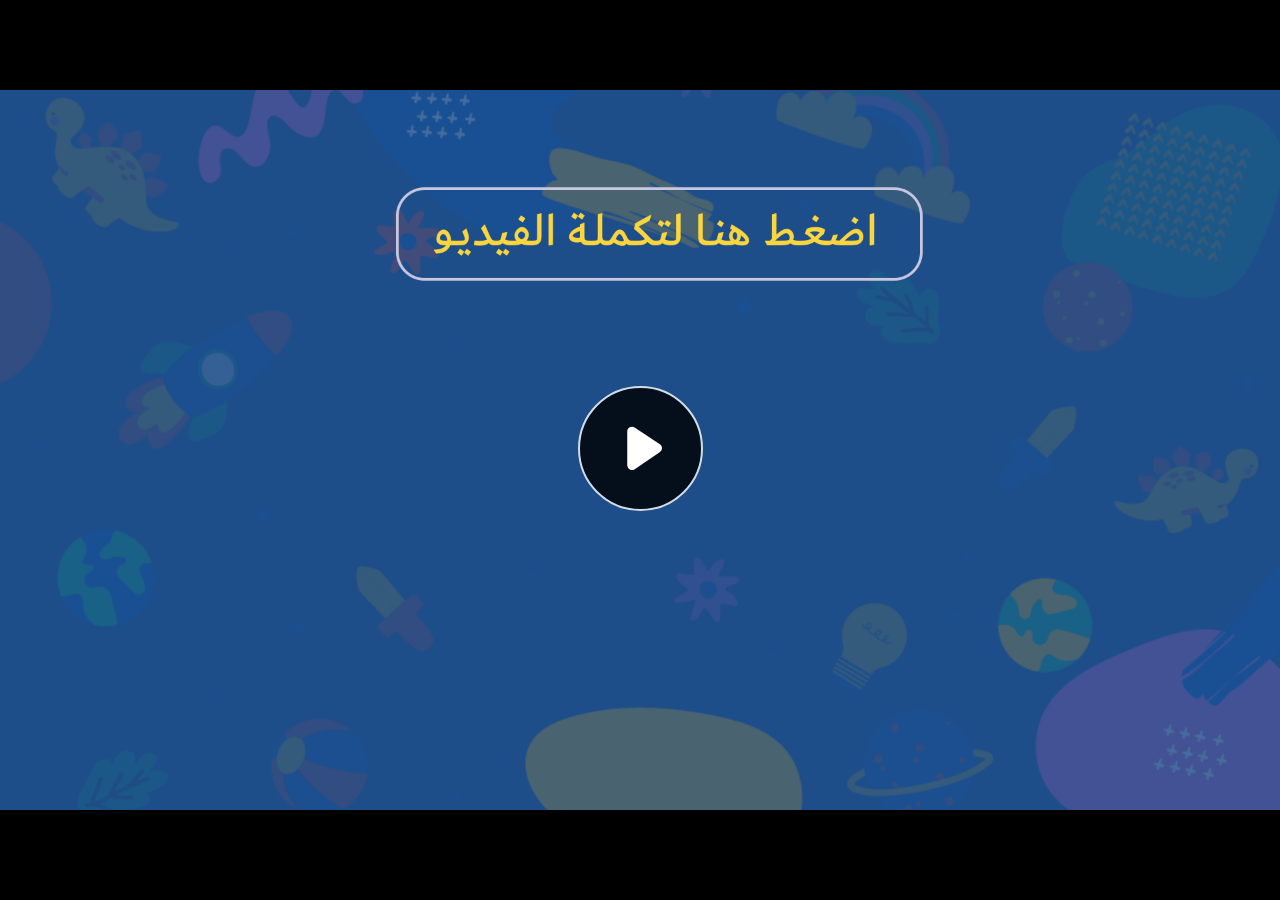
<file: index.html>
﻿<!doctype html>
<html lang="en-US">
<head>
  <meta charset="utf-8">
  <!-- Created using Storyline 360 - http://www.articulate.com  -->
  <!-- version: 3.71.29339.0 -->
  <title>EG.G5.AR.SEM2.UC.T1.S4.1</title>
  <meta http-equiv="x-ua-compatible" content="IE=edge"/>
  <meta name="viewport" content="width=device-width,initial-scale=1,user-scalable=no,shrink-to-fit=no,minimal-ui"/>
  <meta name="apple-mobile-web-app-capable" content="yes"/>
  <style>
    html, body { height: 100%; padding: 0; margin: 0 }
    #app { height: 100%; width: 100%; }
  </style>

  <script>
    window.DS = {};
    window.globals = {
      DATA_PATH_BASE: '',
      HAS_FRAME: true,
      HAS_SLIDE: true,

      lmsPresent: false,
      tinCanPresent: false,
      cmi5Present: false,
      aoSupport: false,
      scale: 'noscale',
      captureRc: false,
      browserSize: 'optimal',
      bgColor: '#282828',
      features: 'AccessibleVideo,ConnectionMessages,FullScreenToggle,InsertSvgPicture,LayerPresentAsDialog,MultipleQuizTracking,UpdatedScrollingPanels,UpdatedThemeEditor',
      themeName: 'unified',
      preloaderColor: '#FFFFFF',
      suppressAnalytics: false,
      productChannel: 'stable',
      publishSource: 'storyline',
      aid: 'aid|dd341018-a8d3-41b5-95f5-fb131f3e5e10',
      cid: '2c057c45-a853-444b-b86e-2a24dd9b38c2',
      playerVersion: '3.71.29339.0',
      publishTimestamp: '2023-02-14T12:01:24.9934711Z',
      maxIosVideoElements: 10,
      connectionSettings: { message: 'You%20are%20offline.%20Trying%20to%20reconnect...', useDarkTheme: false },

      
      parseParams: function(qs) {
        if (window.globals.parsedParams != null) {
          return window.globals.parsedParams;
        }
        qs = (qs || window.location.search.substr(1)).split('+').join(' ');
        var params = {},
            tokens,
            re = /[?&]?([^=]+)=([^&]*)/g;

        while (tokens = re.exec(qs)) {
          params[decodeURIComponent(tokens[1]).trim()] =
            decodeURIComponent(tokens[2]).trim();
        }
        window.globals.parsedParams = params;
        return params;
      }

    };
  </script>
  <script>
    var isIe11 = ('ActiveXObject' in window || window.MSBlobBuilder != null)
      && window.msCrypto != null && !window.ActiveXObject;
    if (isIe11) {
      window.globals.unsupportedBrowser = true;
      document.write(atob('[base64]'));
    }
  </script>
  
  <script>window.THREE = { };</script>
  
</head>
<body style="background: #282828" class="cs-HTML theme-unified">
  <!-- 360 -->
  <script>!function(e){var i=/iPhone/i,o=/iPod/i,n=/iPad/i,t=/(?=.*\bAndroid\b)(?=.*\bMobile\b)/i,d=/Android/i,s=/(?=.*\bAndroid\b)(?=.*\bSD4930UR\b)/i,b=/(?=.*\bAndroid\b)(?=.*\b(?:KFOT|KFTT|KFJWI|KFJWA|KFSOWI|KFTHWI|KFTHWA|KFAPWI|KFAPWA|KFARWI|KFASWI|KFSAWI|KFSAWA)\b)/i,r=/IEMobile/i,h=/(?=.*\bWindows\b)(?=.*\bARM\b)/i,a=/BlackBerry/i,l=/BB10/i,p=/Opera Mini/i,f=/(CriOS|Chrome)(?=.*\bMobile\b)/i,u=/(?=.*\bFirefox\b)(?=.*\bMobile\b)/i,c=new RegExp("(?:Nexus 7|BNTV250|Kindle Fire|Silk|GT-P1000)","i"),w=function(e,i){return e.test(i)},A=function(e){var A=e||navigator.userAgent,v=A.split("[FBAN");if(void 0!==v[1]&&(A=v[0]),this.apple={phone:w(i,A),ipod:w(o,A),tablet:!w(i,A)&&w(n,A),device:w(i,A)||w(o,A)||w(n,A)},this.amazon={phone:w(s,A),tablet:!w(s,A)&&w(b,A),device:w(s,A)||w(b,A)},this.android={phone:w(s,A)||w(t,A),tablet:!w(s,A)&&!w(t,A)&&(w(b,A)||w(d,A)),device:w(s,A)||w(b,A)||w(t,A)||w(d,A)},this.windows={phone:w(r,A),tablet:w(h,A),device:w(r,A)||w(h,A)},this.other={blackberry:w(a,A),blackberry10:w(l,A),opera:w(p,A),firefox:w(u,A),chrome:w(f,A),device:w(a,A)||w(l,A)||w(p,A)||w(u,A)||w(f,A)},this.seven_inch=w(c,A),this.any=this.apple.device||this.android.device||this.windows.device||this.other.device||this.seven_inch,this.phone=this.apple.phone||this.android.phone||this.windows.phone,this.tablet=this.apple.tablet||this.android.tablet||this.windows.tablet,"undefined"==typeof window)return this},v=function(){var e=new A;return e.Class=A,e};"undefined"!=typeof module&&module.exports&&"undefined"==typeof window?module.exports=A:"undefined"!=typeof module&&module.exports&&"undefined"!=typeof window?module.exports=v():"function"==typeof define&&define.amd?define("isMobile",[],e.isMobile=v()):e.isMobile=v()}(this);
    window.isMobile.apple.tablet = window.isMobile.apple.tablet ||
      (navigator.platform === 'MacIntel' && navigator.maxTouchPoints > 1);
    window.isMobile.apple.device = window.isMobile.apple.device || window.isMobile.apple.tablet;
    window.isMobile.tablet = window.isMobile.tablet || window.isMobile.apple.tablet;
    window.isMobile.any = window.isMobile.any || window.isMobile.apple.tablet;
  </script>

  <div id="focus-sink" tabindex="-1"></div>

  <div id="preso"></div>
  <script>
    (function() {

      var classTypes = [ 'desktop', 'mobile', 'phone', 'tablet' ];

      var addDeviceClasses = function(prefix, testObj) {
        var curr, i;
        for (i = 0; i < classTypes.length; i++) {
          curr = classTypes[i];
          if (testObj[curr]) {
            document.body.classList.add(prefix + curr);
          }
        }
      };

      var params = window.globals.parseParams(),
          isDevicePreview = params.devicepreview === '1',
          isPhoneOverride = params.deviceType === 'phone' || (isDevicePreview && params.phone == '1'),
          isTabletOverride = (params.deviceType === 'tablet' || isDevicePreview) && !isPhoneOverride,
          isMobileOverride = isPhoneOverride || isTabletOverride;

      var deviceView = {
        desktop: !window.isMobile.any && !isMobileOverride,
        mobile: window.isMobile.any || isMobileOverride,
        phone: isPhoneOverride || (window.isMobile.phone && !isTabletOverride),
        tablet: isTabletOverride || window.isMobile.tablet
      };

      window.globals.deviceView = deviceView;
      window.isMobile.desktop = !window.isMobile.any;
      window.isMobile.mobile = window.isMobile.any;

      addDeviceClasses('view-', deviceView);

    })();
  </script>
  
  <script src='story_content/user.js' type=text/javascript></script>
  <div class="slide-loader"></div>

  <script>
    var doc = document, loader = doc.body.querySelector('.slide-loader'); [ 1, 2, 3 ].forEach(function(n) { var d = doc.createElement('div'); d.style.backgroundColor = window.globals.preloaderColor; d.classList.add('mobile-loader-dot'); d.classList.add('dot' + n); loader.appendChild(d); });
  </script>

  <div class="mobile-load-title-overlay" style="display: none">
    <div class="mobile-load-title">EG.G5.AR.SEM2.UC.T1.S4.1</div>
  </div>

  <div class="mobile-chrome-warning"></div>

  
<style>
  .warn-connection-dialog {
    display: none;
    background: transparent;
    pointer-events: none;
    position: fixed;
    left: 0;
    top: 0;
    width: 100%;
    height: 100%;
    z-index: 999;
  }

  .warn-connection-content {
    border-radius: 4px;
    background: white;
    border: 1px solid #E7E7E7;
    color: #333333;
    box-shadow: 0 2px 4px rgba(0, 0, 0, 0.25);
    transition: all 150ms ease-out;
    position: absolute;
    white-space: nowrap;
  }

  .view-phone.is-landscape .warn-connection-content {
    left: 23px;
    bottom: 23px;
  }

  .view-tablet.is-landscape .warn-connection-content {
    left: 50%;
    top: 20px;
    transform: translateX(-50%);
  }

  .is-portrait .warn-connection-content {
    transform: translate(-50%, calc(-100% - 15px));
  }

  .warn-connection-content p {
    display: inline-block;
    margin: 0 8px 0 0;
    line-height: 33px;
    font-size: 11px;
  }

  .warn-connection-content svg {
    position: relative;
    vertical-align: middle;
    margin: 0 2px 2px 8px;
  }

  .view-desktop .warn-connection-content {
    left: 1.5em;
    bottom: 1.5em;
  }

  .view-desktop .warn-connection-content p {
    font-size: 1.1em;
  }

  .is-offline .warn-connection-dialog {
    display: block;
  }

  .is-offline .cs-panel * {
    pointer-events: none !important;
  }

  .is-offline .cs-panel {
    pointer-events: all !important;
  }

  .is-offline #nav-controls * {
    pointer-events: none !important;
  }

  .is-offline #nav-controls {
    pointer-events: all !important;
  }
</style>

<div class="warn-connection-dialog">
  <div class="warn-connection-content">
    <svg width="17" height="15" viewBox="0 0 17 15" xmlns="http://www.w3.org/2000/svg">
      <path fill="#8F0000" stroke="white" d="M16.07,12.98 L15.88,12.23 L9.51,1.21 C8.97,0.26,7.6,0.26,7.06,1.21 L0.69,12.23 C0.15,13.16,0.81,14.36,1.91,14.36 H14.65 C15.47,14.36,16.05,13.7,16.07,12.98 Z"/>
      <path fill="white" stroke="white" d="M8.58,5.5 C8.35,5.28,8.5,5.35,8.21,5.32 C8.09,5.35,7.97,5.49,7.96,5.67 C7.97,5.79,7.98,5.92,7.98,6.04 L7.98,6.04 C7.99,6.17,8,6.31,8.01,6.43 L8.01,6.44 C8.03,6.92,8.06,7.41,8.09,7.9 L8.09,7.9 C8.12,8.39,8.14,8.88,8.17,9.37 C8.17,9.39,8.18,9.42,8.2,9.44 C8.23,9.46,8.25,9.47,8.28,9.47 C8.31,9.47,8.34,9.46,8.35,9.44 C8.37,9.43,8.38,9.4,8.39,9.35 L8.39,9.34 C8.39,9.24,8.4,9.15,8.4,9.05 L8.4,9.05 C8.41,8.96,8.41,8.86,8.42,8.75 C8.43,8.44,8.45,8.12,8.47,7.81 L8.47,7.81 C8.49,7.49,8.51,7.18,8.53,6.87 C8.55,6.46,8.56,6.05,8.59,5.64 L8.6,5.62 C8.6,5.57,8.59,5.53,8.58,5.5 L8.21,5.32 Z"/>
      <circle fill="white" stroke="white" cx="8.3" cy="11.35" r="0.3"/>
    </svg>
    <p>You are offline. Trying to reconnect...</p>
  </div>
</div>

<script>
  (function() {
    window.DS.connection = {
      warningShown: false,
      assets: {},
      loadingAssetGroup: false,
      retryDelay: 500
    };

    // @TODO this is POC code and can be cleaned up a bit more if we move forward
    // with the feature



    // The `window.globals.features` variable must be set in `webpack.dev.config` when testing locally - it is not enough
    // to have it in the data - but it must be set there as well.
    var useConnectionMessages = window.AbortController != null &&
      window.location.protocol != 'file:' &&
      window.globals.features.indexOf('ConnectionMessages') != -1;

    window.DS.connection.useConnectionMessages = useConnectionMessages

    var assetCount = 0;
    var checkLoadedId;
    var connectionSettings = window.globals.connectionSettings;

    if (useConnectionMessages && connectionSettings != null) {
      var contentEl = document.querySelector('.warn-connection-content');
      var messageEl = contentEl.querySelector('p')

      if (connectionSettings.useDarkTheme) {
        contentEl.style.borderColor = '#BABBBA';
        contentEl.style.backgroundColor = '#282828';
        contentEl.style.color = '#FFFFFF';
      }

      if (connectionSettings.message != null) {
        messageEl.textContent = window.decodeURIComponent(connectionSettings.message);
      }
    }

    function checkAssetsReady() {
      for (var i in DS.connection.assets) {
        if (!DS.connection.assets[i].success) {
          return false;
        }
      }
      return true;
    }

    function stopAssetGroup() {
      if (!useConnectionMessages) { return; }

      assetCount = 0;

      DS.connection.oldAssetGroup = DS.connection.assets;
      DS.connection.assets = {};
      DS.connection.loadingAssetGroup = false;
      clearInterval(checkLoadedId);
    }

    function startAssetGroup() {
      if (!useConnectionMessages) { return; }
      var ticks = 0;
      clearInterval(checkLoadedId);
      checkLoadedId = setInterval(function() {
        var loaded = 0;
        if (assetCount === 0 && loaded === 0) {
          clearInterval(checkLoadedId);
          return;
        }

        for (var i in DS.connection.assets) {
          if (DS.connection.assets[i].success) {
            loaded++;
          }
        }

        if (assetCount === loaded && checkAssetsReady()) {
          for (var i in DS.connection.assets) {
            if (DS.connection.assets[i].action) {
              DS.connection.assets[i].action();
            }
          }
          hideWarning();
          stopAssetGroup();
        }
      }, 100)
    }

    function requiredAsset(url, action, retry, type) {
      if (!useConnectionMessages) { return; }
      if (DS.connection.assets[url]) { return; }

      DS.connection.assets[url] = {
        success: false, action: action, retry: retry, type: type
      };
      assetCount = Object.keys(DS.connection.assets).length;
      if (!DS.connection.loadingAssetGroup) {
        startAssetGroup();
      }
      DS.connection.loadingAssetGroup = true;
    }

    function assetLoaded(url) {
      if (!useConnectionMessages) { return; }
      if (DS.connection.assets[url]) {
        DS.connection.assets[url].success = true;
      }
    }

    function assetFailed(url) {
      if (!useConnectionMessages) { return; }
      if (!DS.connection.assets[url]) {
        if (/\.js$/.test(url)) {
          setTimeout(function() {
            if (DS.connection.lastSlideLoaded != null) {
              DS.connection.lastSlideLoaded();
            }
          }, DS.connection.retryDelay);
        }
        return;
      }
      if (!DS.connection.warningShown) { showWarning(); }
      if (DS.connection.assets[url].retry) {
        setTimeout(function() {
          if (!DS.connection.assets[url].success) {
            DS.connection.assets[url].retry()
          }
        }, DS.connection.retryDelay);
      }
    }

    function hideWarning() {
      document.body.classList.remove('is-offline');
      DS.connection.warningShown = false;
    }
    DS.connection.hideWarning = hideWarning

    function showWarning(btn) {
      document.body.classList.add('is-offline')
      DS.connection.warningShown = true;
      updateWarningPosition();
    }

    function updateWarningPosition() {
      if (!DS.connection.warningShown) {
        return;
      }

      var isPortrait = document.body.classList.contains('is-portrait');
      var warningEl = document.querySelector('.warn-connection-content');

      if (isPortrait) {
        var slide = document.querySelector('.primary-slide');
        var slideRect = slide.getBoundingClientRect();

        warningEl.style.top = `${slideRect.top}px`
        warningEl.style.left = `${slideRect.left + slideRect.width / 2}px`
      } else {
        warningEl.style.top = null;
        warningEl.style.left = null;
      }

      window.requestAnimationFrame(updateWarningPosition);
    }

    // these will all be noops if the feature flag isn't set in
    // the data and `window.globals.features`
    DS.connection.requiredAsset = requiredAsset;
    DS.connection.assetLoaded = assetLoaded;
    DS.connection.assetFailed = assetFailed;
    DS.connection.stopAssetGroup = stopAssetGroup;
    DS.connection.startAssetGroup = startAssetGroup;
  })();
</script>


  <script>
    
    if (window.autoSpider && window.vInterfaceObject) {
      document.querySelector('.mobile-load-title-overlay').style.display = 'none';
    }
  </script>

  

  <link rel="stylesheet" href="html5/data/css/output.min.css" data-noprefix/>
</body>
<script src="html5/lib/scripts/bootstrapper.min.js"></script>
</html>
</file>
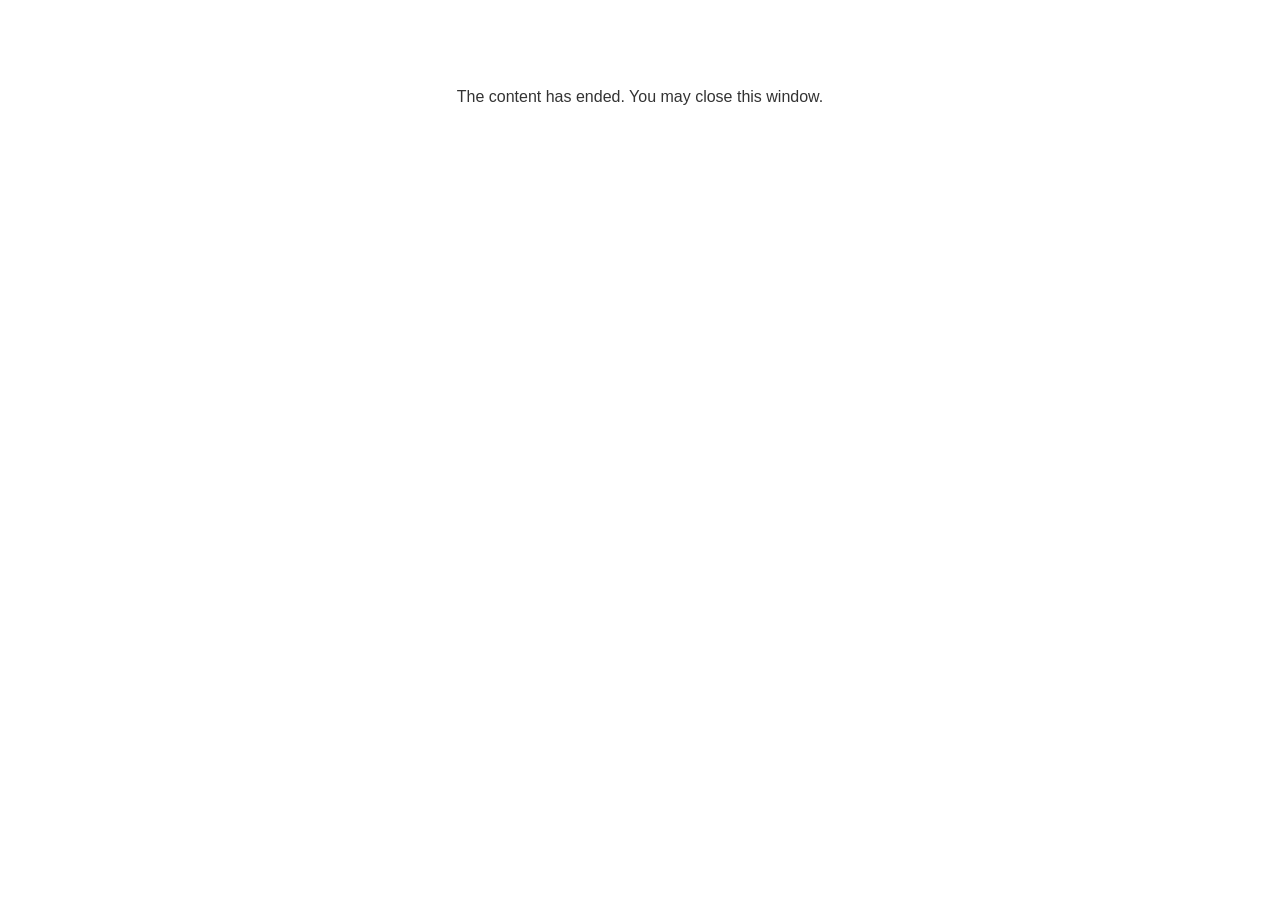
<file: lms/goodbye.html>
<!doctype html>
<html>
<body style="background-color: #ffffff;">

<p role="alert" style="color: #333333;font-family: Lato, articulate, tahoma, arial;font-size: medium;text-align: center;">
<br><br><br><br>
The content has ended. You may close this window.
</p>

</body>
</html>
</file>
<file: html5/data/css/output.min.css>
@font-face {
  font-family: 'LatoBold Charset1_ Bold282A9339';
  src: url('[data-uri]');
  font-style: normal;
  font-weight: normal;
}
@font-face {
  font-family: 'Lato Charset1_ 5ymwJyQE0CED4F6C';
  src: url('[data-uri]');
  font-style: normal;
  font-weight: normal;
}
@font-face {
  font-family: 'Dubai Charset1_ 6OOtsoNF8C98980';
  src: url('[data-uri]');
  font-style: normal;
  font-weight: normal;
}
@font-face {
  font-family: 'Open Sans Charset1_ 5wu2B417364';
  src: url('[data-uri]');
  font-style: normal;
  font-weight: normal;
}
@font-face {
  font-family: 'Dubai Medium Charset1_ B9835C94';
  src: url('[data-uri]');
  font-style: normal;
  font-weight: normal;
}
@font-face {
  font-family: 'DubaiBold Charset1_BoldBA0EDD8C';
  src: url('[data-uri]');
  font-style: normal;
  font-weight: normal;
}
@font-face {
  font-family: 'Dubai Charset0_v8wz5Y8k741D6E07';
  src: url('[data-uri]');
  font-style: normal;
  font-weight: normal;
}
@font-face {
  font-family: 'Open Sans Charset0_v9TY33EDE6F2';
  src: url('[data-uri]');
  font-style: normal;
  font-weight: normal;
}
@font-face {
  font-family: 'Dubai Medium Charset0_v389EBE1D';
  src: url('[data-uri]');
  font-style: normal;
  font-weight: normal;
}
@font-face {
  font-family: 'DubaiBold Charset0_BoldD2773439';
  src: url('[data-uri]');
  font-style: normal;
  font-weight: normal;
}
.cs-HTML {
  background: rgba(40, 40, 40, 1);
}
.cs-pxabnsnfns00000000001 .cs-infopanel  {
  box-shadow: 0 1px 0 rgba(0, 0, 0, 0);
  background: rgba(255, 255, 255, 1);
}
.cs-pxabnsnfns00000000001 .cs-infopanel .cs-link {
  color: rgba(186, 187, 186, 1);
}
.cs-pxabnsnfns00000000001 .cs-infopanel .cs-link:hover {
  color: rgba(255, 255, 255, 1);
}
.cs-pxabnsnfns00000000001 .cs-infopanel .cs-name {
  color: rgba(68, 68, 68, 1);
}
.cs-pxabnsnfns00000000001 .cs-infopanel .cs-title {
  color: rgba(153, 153, 153, 1);
}
.cs-pxabnsnfns00000000001 .cs-infopanelpopup  {
  box-shadow: 0 1px 0 rgba(0, 0, 0, 0);
  background: rgba(0, 0, 0, 0);
}
.cs-pxabnsnfns00000000001 .cs-infopanelpopup .cs-link {
  color: rgba(255, 0, 0, 1);
}
.cs-pxabnsnfns00000000001 .cs-infopanelpopup .cs-link:hover {
  color: rgba(255, 255, 255, 1);
}
.cs-pxabnsnfns00000000001 .cs-infopanelpopup .cs-name {
  color: rgba(255, 255, 255, 1);
}
.cs-pxabnsnfns00000000001 .cs-infopanelpopup .cs-bio {
  color: rgba(186, 187, 186, 1);
}
.cs-pxabnsnfns00000000001 .cs-timer  {
  color: rgba(186, 187, 186, 1);
}
.cs-pxabnsnfns00000000001 .cs-duration stop:first-child {
  stop-color: rgba(60, 60, 60, 1);
}
.cs-pxabnsnfns00000000001 .cs-duration stop:last-child {
  stop-color: rgba(60, 60, 60, 1);
}
.cs-pxabnsnfns00000000001 .cs-elapsed stop:first-child {
  stop-color: rgba(254, 227, 71, 1);
}
.cs-pxabnsnfns00000000001 .cs-elapsed stop:last-child {
  stop-color: rgba(254, 227, 71, 1);
}
.cs-pxabnsnfns00000000001 .cs-timer .cs-pie .cs-innerstroke {
  stroke: rgba(199, 199, 199, 1);
}
.cs-pxabnsnfns00000000001 .cs-timer .cs-pie .cs-innerborder {
  stroke: rgba(255, 255, 255, 1);
}
.cs-pxabnsnfns00000000001 .cs-window  {
  box-shadow: 0 8px 5px rgba(0, 0, 0, 0.2);
  border-color: rgba(49, 99, 0, 0);
  background: rgba(33, 33, 33, 1);
  color: rgba(248, 248, 248, 1);
}
.cs-pxabnsnfns00000000001 .cs-window .cs-diva {
  border-color: rgba(78, 78, 78, 1);
}
.cs-pxabnsnfns00000000001 .cs-window .cs-divb {
  border-color: rgba(78, 78, 78, 0);
}
.cs-pxabnsnfns00000000001 .cs-editor .cs-editor-slide {
  color: rgba(226, 226, 226, 1);
}
.cs-pxabnsnfns00000000001 .cs-editor .cs-editor-html {
  color: rgba(186, 187, 186, 1);
}
.cs-pxabnsnfns00000000001 .cs-editor .cs-editor-button {
  text-shadow: 0 1px 0 rgba(0, 0, 0, 0);
  color: rgba(255, 255, 255, 1);
  border-color: rgba(211, 211, 211, 1);
  background: rgba(34, 34, 34, 1);
}
.cs-pxabnsnfns00000000001 .cs-editor .cs-editor-button:hover {
  background: rgba(68, 68, 68, 1);
}
.cs-pxabnsnfns00000000001 .cs-editor .cs-editor-button:active {
  background: rgba(68, 68, 68, 1);
}
.cs-pxabnsnfns00000000001 .cs-listitem  {
  color: rgba(186, 187, 186, 1);
  border-color: none;
  border: 1px solid transparent;
}
.cs-pxabnsnfns00000000001 .cs-listitem:hover {
  background: rgba(255, 255, 255, 0.06);
  border-color: rgba(108, 108, 108, 1) !important;
  border-width: 1px;
  border-radius: 2px;
  border-style: solid;
  box-sizing: border-box;
}
.cs-pxabnsnfns00000000001 .cs-listitem.hover {
  background: rgba(255, 255, 255, 0.06);
  border-color: rgba(108, 108, 108, 1) !important;
  border-width: 1px;
  border-radius: 2px;
  border-style: solid;
  box-sizing: border-box;
}
.cs-pxabnsnfns00000000001 .cs-glossary  {
  color: rgba(186, 187, 186, 1);
}
.cs-pxabnsnfns00000000001 .cs-glossary .cs-scrolling-panel {
  background: rgba(0, 0, 0, 0);
}
.cs-pxabnsnfns00000000001 .cs-glossary .cs-term.cs-selected .cs-choice-list-trigger {
  color: rgba(255, 255, 255, 1);
  background: rgba(255, 255, 255, 1);
}
.cs-pxabnsnfns00000000001 .cs-glossary .cs-term.cs-selected .cs-choice-list-trigger:focus {
  color: rgba(255, 255, 255, 1);
  background: rgba(255, 255, 255, 1);
}
.cs-pxabnsnfns00000000001 .cs-glossary .cs-term:hover .cs-choice-list-trigger {
  background: rgba(186, 187, 186, 1);
}
.cs-pxabnsnfns00000000001 .cs-glossary .cs-term.hover .cs-choice-list-trigger {
  background: rgba(186, 187, 186, 1);
}
.cs-pxabnsnfns00000000001 .cs-glossary .cs-term .cs-choice-list-trigger:focus {
  background: rgba(186, 187, 186, 1);
}
.cs-pxabnsnfns00000000001 .cs-glossary .cs-diva {
  border-color: rgba(0, 0, 0, 0);
}
.cs-pxabnsnfns00000000001 .cs-glossary .cs-divb {
  border-color: rgba(0, 0, 0, 0);
}
.cs-pxabnsnfns00000000001 .cs-glossary .cs-divc {
  border-color: rgba(0, 0, 0, 0);
}
.cs-pxabnsnfns00000000001 .cs-glossary .cs-heading {
  color: rgba(248, 248, 248, 1);
  font-weight: 700;
}
.note-content p span {
  color: rgba(186, 187, 186, 1);
  line-height: 1.4em;
  font-size: 103.769%;
}
.cs-pxabnsnfns00000000001 .cs-resource .cs-separator {
  border-color: rgba(0, 0, 0, 0);
}
.cs-pxabnsnfns00000000001 .cs-outline  {
  color: rgba(45, 45, 45, 1);
}
.cs-pxabnsnfns00000000001 .cs-outline .cs-diva {
  border-color: rgba(0, 0, 0, 0);
}
.cs-pxabnsnfns00000000001 .cs-outline .cs-divb {
  border-color: rgba(0, 0, 0, 0);
}
.cs-pxabnsnfns00000000001 .cs-outline .cs-divc {
  border-color: rgba(0, 0, 0, 0);
}
.cs-pxabnsnfns00000000001 .cs-outline .cs-search-filter:hover {
  color: rgba(0, 0, 0, 0);
}
.cs-pxabnsnfns00000000001 .cs-outline .cs-search-filter.hover {
  color: rgba(0, 0, 0, 0);
}
.cs-pxabnsnfns00000000001 .cs-transcript  {
  color: rgba(255, 255, 255, 1);
}
.cs-pxabnsnfns00000000001 .cs-transcript .cs-div {
  border-color: rgba(0, 0, 0, 0);
}
.cs-pxabnsnfns00000000001 .cs-tabs:not(.topmenu-item) {
  color: rgba(248, 248, 248, 1);
}
.cs-pxabnsnfns00000000001 .cs-tabs .cs-inner-button:not(.topmenu-item) {
  text-shadow: 0 1px 0 rgba(0, 0, 0, 0);
}
.cs-pxabnsnfns00000000001 .cs-tabs:hover:not(.topmenu-item) {
  color: rgba(248, 248, 248, 1);
}
.cs-pxabnsnfns00000000001 .cs-tabs.cs-selected {
  background: rgba(0, 0, 0, 0);
  color: rgba(248, 248, 248, 1);
}
.cs-pxabnsnfns00000000001 .cs-seekcontrol  {
  background: rgba(0, 0, 0, 0);
  border-color: rgba(0, 0, 0, 0);
}
.cs-pxabnsnfns00000000001 .cs-seekcontrol .cs-button:hover .cs-icon {
  fill: rgba(255, 255, 255, 1);
}
.cs-pxabnsnfns00000000001 .cs-seekcontrol .cs-button.hover .cs-icon {
  fill: rgba(255, 255, 255, 1);
}
.cs-pxabnsnfns00000000001 .cs-seekcontrol .cs-button .cs-icon-shadow {
  fill: rgba(0, 0, 0, 0);
}
.cs-pxabnsnfns00000000001 .cs-seekcontrol .cs-button .cs-icon {
  fill: rgba(180, 180, 180, 1);
}
.cs-pxabnsnfns00000000001 .cs-seekcontrol .cs-seek .cs-fill {
  background: rgba(255, 255, 255, 0.6);
}
.cs-pxabnsnfns00000000001 .cs-seekcontrol .cs-seek {
  background: rgba(108, 108, 108, 1);
  border-color: rgba(0, 0, 0, 0);
}
.cs-pxabnsnfns00000000001 .cs-searchinput .cs-input {
  color: rgba(186, 187, 186, 1);
  border-color: rgba(0, 0, 0, 0);
  background: rgba(255, 255, 255, 0.06);
}
.cs-pxabnsnfns00000000001 .cs-searchinput .cs-input:focus {
  color: rgba(248, 248, 248, 1);
  background: rgba(41, 41, 41, 1);
}
.cs-pxabnsnfns00000000001 .cs-searchinput .cs-input:hover {
  box-shadow: inset 0 0 1px 0 rgba(69, 126, 19, 0);
}
.cs-pxabnsnfns00000000001 .cs-searchinput .cs-input.hover {
  box-shadow: inset 0 0 1px 0 rgba(69, 126, 19, 0);
}
.cs-pxabnsnfns00000000001 .cs-searchinput .cs-button .cs-icon {
  fill: rgba(186, 187, 186, 1);
}
.cs-pxabnsnfns00000000001 .cs-searchinput .cs-button:hover {
  fill: rgba(63, 133, 0, 1);
}
.cs-pxabnsnfns00000000001 .cs-searchinput .cs-button.hover {
  fill: rgba(63, 133, 0, 1);
}
.cs-pxabnsnfns00000000001 .cs-menu  {
  box-shadow: 0 1px 0 rgba(0, 0, 0, 0);
  background: rgba(33, 33, 33, 1);
}
.cs-pxabnsnfns00000000001 .cs-topmenu-item.active .cs-tab {
  background: rgba(33, 33, 33, 1);
}
.cs-pxabnsnfns00000000001 .cs-logo  {
  box-shadow: 0 1px 0 rgba(37, 75, 0, 1);
  background: rgba(255, 255, 255, 0);
}
.cs-pxabnsnfns00000000001 .cs-checkbox  {
  color: rgba(255, 255, 255, 1);
}
.cs-pxabnsnfns00000000001 .cs-checkbox:hover {
  border-color: rgba(175, 221, 130, 1);
}
.cs-pxabnsnfns00000000001 .cs-checkbox.hover {
  border-color: rgba(175, 221, 130, 1);
}
.cs-pxabnsnfns00000000001 .cs-checkbox .cs-box {
  color: rgba(255, 255, 255, 1);
  border-color: rgba(42, 83, 0, 1);
}
.cs-pxabnsnfns00000000001 .cs-checkbox .cs-box:checked::after {
  color: rgba(43, 196, 0, 1);
}
.cs-pxabnsnfns00000000001 .cs-button  {
  text-shadow: 0 1px 0 rgba(0, 0, 0, 0);
  color: rgba(186, 187, 186, 1);
  border-color: rgba(0, 0, 0, 0);
  background: rgba(0, 0, 0, 0);
  box-shadow: 0 1px 0 rgba(0, 0, 0, 0);
}
.cs-pxabnsnfns00000000001 .cs-button .cs-icon {
  fill: rgba(186, 187, 186, 1);
}
.cs-pxabnsnfns00000000001 .cs-button .cs-icon-shadow {
  fill: rgba(0, 0, 0, 0);
}
.cs-pxabnsnfns00000000001 .cs-button:hover {
  background: rgba(248, 248, 248, 1);
}
.cs-pxabnsnfns00000000001 .cs-button.hover {
  background: rgba(248, 248, 248, 1);
}
.cs-pxabnsnfns00000000001 .cs-button:active {
  background: rgba(0, 0, 0, 0);
}
.cs-pxabnsnfns00000000001 .cs-button.cs-disabled:hover {
  background: rgba(0, 0, 0, 0);
}
.cs-pxabnsnfns00000000001 .cs-button.cs-disabled.hover {
  background: rgba(0, 0, 0, 0);
}
.cs-pxabnsnfns00000000001 .cs-button.cs-disabled:active {
  background: rgba(0, 0, 0, 0);
}
.cs-pxabnsnfns00000000001 .cs-button.cs-volume:hover {
  background: rgba(0, 0, 0, 0);
}
.cs-pxabnsnfns00000000001 .cs-button.cs-volume.hover {
  background: rgba(0, 0, 0, 0);
}
.cs-pxabnsnfns00000000001 .cs-button.cs-volume:active {
  background: rgba(0, 0, 0, 0);
}
.cs-pxabnsnfns00000000001.cs-base  {
  color: rgba(186, 187, 186, 1);
  border-color: rgba(40, 40, 40, 1);
  background: rgba(40, 40, 40, 1);
}
.cs-pxabnsnfns00000000001.cs-base .cs-separator .cs-diva {
  background: rgba(69, 69, 69, 1);
}
.cs-pxabnsnfns00000000001.cs-base .cs-separator .cs-divb {
  background: rgba(0, 0, 0, 0);
}
.cs-pxabnsnfns00000000001.cs-base .cs-topmenu-item.active .cs-tab {
  border-color: rgba(69, 69, 69, 1);
}
.cs-pxabnsnfns00000000001.cs-base .cs-topmenu-item.active .cs-panel {
  border-color: rgba(69, 69, 69, 1);
}
.cs-pxabnsnfns00000000001.cs-base .cs-left {
  background: rgba(33, 33, 33, 1);
}
.cs-pxabnsnfns00000000001.cs-base .cs-area-primary .cs-slide-container {
  background: rgba(40, 40, 40, 1);
}
.cs-pxabnsnfns00000000001.cs-base.cs-custom-theme .cs-brandhighlight-bg {
  background: rgba(79, 189, 244, 1) !important;
}
.cs-pxabnsnfns00000000001.cs-base.cs-custom-theme .cs-brandhighlight-secondary-bg {
  background: rgba(255, 255, 255, 1) !important;
}
.cs-pxabnsnfns00000000001.cs-base.cs-custom-theme .cs-brandhighlight-border {
  border-color: rgba(79, 189, 244, 1) !important;
}
.cs-pxabnsnfns00000000001.cs-base.cs-custom-theme .cs-brandhighlight-text {
  color: rgba(79, 189, 244, 1) !important;
}
.cs-pxabnsnfns00000000001.cs-base.cs-custom-theme .cs-brandhighlight-fill {
  fill: rgba(79, 189, 244, 1) !important;
}
.cs-pxabnsnfns00000000001.cs-base.cs-custom-theme .cs-listitem.cs-selected {
  background-color: rgba(255, 255, 255, 0.06) !important;
}
.cs-pxabnsnfns00000000001 .cs-volume::-moz-range-thumb {
  border-color: rgba(43, 85, 0, 1);
  box-shadow: inset 0 0 1px 0 rgba(43, 85, 0, 1);
  background: rgba(255, 255, 255, 1);
}
.cs-pxabnsnfns00000000001 .cs-volume::-ms-thumb {
  border-color: rgba(43, 85, 0, 1);
  box-shadow: inset 0 0 1px 0 rgba(43, 85, 0, 1);
  background: rgba(255, 255, 255, 1);
}
.cs-pxabnsnfns00000000001 .cs-volume::-webkit-slider-thumb {
  border-color: rgba(43, 85, 0, 1);
  box-shadow: inset 0 0 1px 0 rgba(43, 85, 0, 1);
  background: rgba(255, 255, 255, 1);
}
.cs-pxabnsnfns00000000001 .cs-volume::-moz-range-track {
  border-color: rgba(66, 140, 1, 1);
  background: rgba(108, 108, 108, 1);
}
.cs-pxabnsnfns00000000001 .cs-volume::-ms-track {
  border-color: rgba(66, 140, 1, 1);
  background: rgba(108, 108, 108, 1);
}
.cs-pxabnsnfns00000000001 .cs-volume::-webkit-slider-runnable-track {
  border-color: rgba(66, 140, 1, 1);
  background: rgba(108, 108, 108, 1);
}
body.show-focus .tab-focus-box {
  box-shadow: 0 0 0 1px rgba(255, 255, 0, 1), 0 0 0 3px rgba(0, 32, 96, 1), 0 0 5px 5px rgba(255, 255, 0, 1);
  border-color: transparent;
  outline: 2px transparent solid;
}
.skipnav {
  box-shadow: 0 0 0 1px rgba(255, 255, 0, 1), 0 0 0 3px rgba(0, 32, 96, 1), 0 0 5px 5px rgba(255, 255, 0, 1);
  border-color: transparent;
  outline: 2px transparent solid;
}
.cs-pxabnsnfns00000000001 .cs-listitem:hover {
  color: none;
}
.cs-pxabnsnfns00000000001 .cs-listitem.hover {
  color: none;
}
.cs-pxabnsnfns00000000001 .cs-listitem.cs-viewed {
  color: #BABBBA;
}
.cs-pxabnsnfns00000000001 .cs-listitem {
  color: #BABBBA;
}
.cs-pxabnsnfns00000000001 .cs-listitem:hover .cs-icon-carrot * {
  fill: none;
}
.cs-pxabnsnfns00000000001 .cs-listitem.hover .cs-icon-carrot * {
  fill: none;
}
.cs-pxabnsnfns00000000001 .cs-listitem .cs-icon-carrot {
  color: none;
  top: calc(3px);
}
.cs-pxabnsnfns00000000001 .cs-listitem .cs-icon-carrot .cs-shadow {
  color: #F8F8F8;
}
.cs-pxabnsnfns00000000001 .item-collapsible .is-scene {
  color: #F8F8F8 !important;
  font-weight: 700;
}
.cs-pxabnsnfns00000000001 .is-scene .cs-icon-carrot * {
  color: #F8F8F8 !important;
  font-weight: 700;
}
.cs-pxabnsnfns00000000001 .is-scene:not(.outline-links-collapse) > a {
  color: #F8F8F8;
}
.cs-pxabnsnfns00000000001 .is-scene:not(.outline-links-collapse) .cs-icon-carrot * {
  fill: none !important;
  color: #F8F8F8 !important;
}
.cs-pxabnsnfns00000000001 .tabs, .cs-pxabnsnfns00000000001 .cs-logo {
  border-bottom: 1px solid rgba(108, 108, 108, 1);
}
.cs-pxabnsnfns00000000001 .area-secondary-wrapper:after {
  background-image: url('[data-uri]');
  background-size: 100%;
}
.cs-pxabnsnfns00000000001 .panel-footer {
  background: #212121;
}
.cs-pxabnsnfns00000000001 #outline-search {
  background: rgba(255, 255, 255, 0.06);
  border-color: rgba(108, 108, 108, 1);
  border-width: 1px;
  border-style: solid;
}
.cs-pxabnsnfns00000000001 .topmenu-panel #outline-search {
  background: #545454;
}
.cs-pxabnsnfns00000000001 .search-icon circle, .cs-pxabnsnfns00000000001 .search-icon path {
  stroke: #BABBBA;
}
.cs-pxabnsnfns00000000001 #outline-search input[type   =search] {
  color: #F8F8F8;
}
.cs-pxabnsnfns00000000001 #outline-search ::-webkit-input-placeholder {
  color: #BABBBA !important;
}
.cs-pxabnsnfns00000000001 #outline-search :-ms-input-placeholder {
  color: #BABBBA !important;
}
.cs-pxabnsnfns00000000001 #outline-search ::-moz-placeholder {
  color: #BABBBA !important;
  opacity: 1;
}
.cs-pxabnsnfns00000000001 .cs-topmenu-item.active, body:not(.is-touchable-tablet) .cs-pxabnsnfns00000000001 .cs-topmenu-item:hover {
  color: #F8F8F8;
}
.cs-pxabnsnfns00000000001 .cs-topmenu-item.button-tapped {
  color: #F8F8F8;
}
.cs-pxabnsnfns00000000001 .cs-topmenu-item.active .cs-tab, .cs-pxabnsnfns00000000001 .cs-topmenu-item .cs-tab {
  background: transparent !important;
  border: none !important;
}
.cs-pxabnsnfns00000000001 .top-tabs-drop-icon div {
  background: #BABBBA;
}
.cs-pxabnsnfns00000000001 .cs-panel.topmenu-panel .panel-content, .cs-pxabnsnfns00000000001 .top-tabs-drop {
  background: #212121;
}
.cs-pxabnsnfns00000000001 .cs-topmenu-item.active .cs-panel {
  background: #212121;
}
.cs-pxabnsnfns00000000001 .cs-menu.topmenu-panel, .cs-pxabnsnfns00000000001 .top-tabs-drop {
  border: 1px solid rgba(69, 69, 69, 1) !important;
  border-radius: 3px;
}
.cs-pxabnsnfns00000000001 .resources .resources-list a:hover {
  background: rgba(255, 255, 255, 0.06);
}
body:not(.is-touchable-tablet) .cs-pxabnsnfns00000000001 .resources .resources-list a:hover {
  background: rgba(255, 255, 255, 0.06);
}
.cs-pxabnsnfns00000000001 .resources .resources-list a.hover {
  background: rgba(255, 255, 255, 0.06);
}
body:not(.is-touchable-tablet) .cs-pxabnsnfns00000000001 .resources .resources-list a.hover {
  background: rgba(255, 255, 255, 0.06);
}
.cs-pxabnsnfns00000000001 .resources .resources-list a.button-tapped {
  background: rgba(255, 255, 255, 0.06);
}
.cs-pxabnsnfns00000000001 .cs-icon path, .cs-pxabnsnfns00000000001 .cs-icon rect, .cs-pxabnsnfns00000000001 .cs-icon polygon, .cs-pxabnsnfns00000000001 .menu-icon-wrapper.menu-icon-wrapper-hover path {
  fill: #BABBBA;
}
.cs-pxabnsnfns00000000001 .cs-icon .icon-stroke-only {
  fill: none !important;
  stroke: #BABBBA !important;
}
body:not(.is-touchable-tablet) .cs-pxabnsnfns00000000001 .cs-button:hover .cs-icon path, body:not(.is-touchable-tablet) .cs-pxabnsnfns00000000001 .cs-button:hover .cs-icon rect, body:not(.is-touchable-tablet) .cs-pxabnsnfns00000000001 .cs-button:hover .cs-icon polygon {
  fill: #F8F8F8;
}
body:not(.is-touchable-tablet) .cs-pxabnsnfns00000000001 .cs-tabs:hover .search-icon circle, body:not(.is-touchable-tablet) .cs-pxabnsnfns00000000001 .cs-tabs:hover .search-icon path {
  stroke: #F8F8F8;
}
.cs-pxabnsnfns00000000001 .cs-button.button-tapped .cs-icon path, .cs-pxabnsnfns00000000001 .cs-button.button-tapped .cs-icon rect, .cs-pxabnsnfns00000000001 .cs-button.button-tapped .cs-icon polygon {
  fill: #F8F8F8;
}
body:not(.is-touchable-tablet) .cs-pxabnsnfns00000000001 .cs-button:hover .cs-icon .icon-stroke-only {
  fill: none !important;
  stroke: #F8F8F8 !important;
}
.cs-pxabnsnfns00000000001 .cs-button:button-tapped .cs-icon .icon-stroke-only {
  fill: none !important;
  stroke: #F8F8F8 !important;
}
.cs-pxabnsnfns00000000001 .menu-icon-wrapper.menu-icon-wrapper-hover svg path {
  fill: #F8F8F8;
}
.floating-sidebar:not(.sidebar-closed) .cs-pxabnsnfns00000000001 #hamburger .menu-icon-wrapper svg path {
  fill: #BABBBA;
}
.floating-sidebar:not(.sidebar-closed) .cs-pxabnsnfns00000000001 #hamburger .menu-icon-wrapper.menu-icon-wrapper-hover svg path {
  fill: #F8F8F8;
}
.cs-pxabnsnfns00000000001 .volume .btn:before {
  background-image: url('[data-uri]');
}
.cs-pxabnsnfns00000000001 .volume-track {
  background: #6C6C6C;
}
.cs-pxabnsnfns00000000001 .volume-icon circle {
  stroke: #BABBBA;
}
.cs-pxabnsnfns00000000001 .cs-settings > .settings-panel {
  background: #212121;
  border: 1px solid rgba(69, 69, 69, 1) !important;
  border-radius: 3px;
}
.cs-pxabnsnfns00000000001 .cs-settings > .panel-down-arrow {
  fill: #212121;
}
.cs-pxabnsnfns00000000001 .switch-toggle .border {
  stroke: #7C7C7C;
}
.cs-pxabnsnfns00000000001 .switch-toggle .thumb-off .thumb {
  fill: #A2A2A2;
}
.cs-pxabnsnfns00000000001 .switch-toggle .thumb-on .track {
  fill: rgba(79, 189, 244, 1);
}
.cs-pxabnsnfns00000000001 .switch-toggle .thumb-off .track {
  fill: rgba(255, 255, 255, 0.1);
}
.cs-pxabnsnfns00000000001 .switch-label {
  color: #BABBBA;
}
.cs-pxabnsnfns00000000001 .cs-panel .scrollarea-btn:after {
  background: rgba(179, 180, 179, 0.75);
}
.scrollarea-scrollbar:hover .scrollarea-btn:after, .scrollarea-scrollbar.highlight-scrollbar .scrollarea-btn:after {
  background: rgba(179, 180, 179, 0.75);
}
.floating-sidebar .sidebar-overlay {
  background: rgba(0, 0, 0, 0.85);
}
.cs-pxabnsnfns00000000001 .overlay-message {
  background: rgba(0, 0, 0, 0.85);
}
.cs-pxabnsnfns00000000001 .top-ui-bg, .cs-pxabnsnfns00000000001 .bottom-ui-bg, .cs-pxabnsnfns00000000001 .right-ui-bg, .cs-pxabnsnfns00000000001 .left-ui-bg {
  background: rgba(40, 40, 40, 0.8);
}
.cs-pxabnsnfns00000000001 .circle-progress-bg {
  fill: #282828;
}
.cs-pxabnsnfns00000000001 .circle-progress-well {
  fill: #6C6C6C;
}
.cs-pxabnsnfns00000000001 .circle-progress-pie {
  stroke: #6C6C6C;
}
.cs-pxabnsnfns00000000001 .lightbox .option-pane {
  background: rgba(40, 40, 40, 0.8);
}
.cs-pxabnsnfns00000000001 .lightbox .option-pane:before {
  background: #282828;
}
.cs-pxabnsnfns00000000001 .message-window {
  background: #212121;
  border: 1px solid rgba(255, 255, 255, 1) !important;
  border-radius: 3px;
}
.cs-pxabnsnfns00000000001 .message-window-header p, .cs-pxabnsnfns00000000001 .message-window-text {
  color: #F8F8F8;
}
.cs-pxabnsnfns00000000001 .message-window-header p {
  border-bottom: 1px solid rgba(255, 255, 255, 1);
}
.cs-pxabnsnfns00000000001 .message-window button.slide-object-button {
  border: 1px solid rgba(255, 255, 255, 1) !important;
}
.cs-pxabnsnfns00000000001 .message-window button.slide-object-button:hover {
  background: rgba(255, 255, 255, 0.06) !important;
}
.message-window .slide-object-button tspan, .message-window .slide-object-button-text tspan {
  fill: #F8F8F8 !important;
}
body:not(.is-touchable-tablet) .cs-pxabnsnfns00000000001 .cs-button:hover .text {
  color: #F8F8F8;
}
.cs-pxabnsnfns00000000001 .cs-button.button-tapped .text {
  color: #F8F8F8;
}
.cs-pxabnsnfns00000000001.cs-base {
  background: #282828;
}
.cs-pxabnsnfns00000000001 .cs-menu {
  background: transparent;
}
.cs-pxabnsnfns00000000001 .progress-bar .progress-bar-fill:after {
  background: #FFFFFF !important;
}
.cs-pxabnsnfns00000000001 .volume-dot {
  background: #FFFFFF !important;
}
.fn-npnxnanbsnfns00000000001 {
  font-family: 'Lato22AB4CAF';
  -webkit-font-variant-ligatures: no-common-ligatures;
  font-variant-ligatures: no-common-ligatures;
}
.fn-pxabnsnfns00000000001 {
  font-family: 'Lato22AB4CAF';
  -webkit-font-variant-ligatures: no-common-ligatures;
  font-variant-ligatures: no-common-ligatures;
}
.fn-npxnabnsnfns00000000001 {
  font-family: 'Lato22AB4CAF';
  -webkit-font-variant-ligatures: no-common-ligatures;
  font-variant-ligatures: no-common-ligatures;
}
.fn-npnxnanbnsnfns00000000001 {
  font-family: 'Lato22AB4CAF';
  -webkit-font-variant-ligatures: no-common-ligatures;
  font-variant-ligatures: no-common-ligatures;
}
.fn-pxabnsnfns00000000000 {
  font-family: 'Lato22AB4CAF';
  -webkit-font-variant-ligatures: no-common-ligatures;
  font-variant-ligatures: no-common-ligatures;
}
@font-face {
  font-family: 'Lato22AB4CAF';
  src: url('[data-uri]');
  font-style: normal;
  font-weight: bold;
}
@font-face {
  font-family: 'Lato22AB4CAF';
  src: url('[data-uri]');
  font-style: normal;
  font-weight: normal;
}
.cs-InvalidPromptSlide .cs-5rXCccgjYFZ-InvalidPromptSlide-btn0 {
  color: rgba(255, 255, 255, 1);
  border-color: rgba(211, 211, 211, 1);
  background: rgba(34, 34, 34, 1);
  text-shadow: 0 1px 0 rgba(0, 0, 0, 0);
}
.cs-InvalidPromptSlide .cs-5rXCccgjYFZ-InvalidPromptSlide-btn0 .cs-html {
  color: rgba(186, 187, 186, 1);
}
.cs-InvalidPromptSlide .cs-5rXCccgjYFZ-InvalidPromptSlide-btn0 .cs-slide {
  border-color: rgba(226, 226, 226, 1);
}
.cs-InvalidPromptSlide .cs-5rXCccgjYFZ-InvalidPromptSlide-btn0:hover {
  background: rgba(68, 68, 68, 1);
}
.cs-InvalidPromptSlide .cs-5rXCccgjYFZ-InvalidPromptSlide-btn0:active {
  background: rgba(68, 68, 68, 1);
}
.cs-PrintPromptSlide .cs-5rXCccgjYFZ-PrintPromptSlide-btn0 {
  color: rgba(255, 255, 255, 1);
  border-color: rgba(211, 211, 211, 1);
  background: rgba(34, 34, 34, 1);
  text-shadow: 0 1px 0 rgba(0, 0, 0, 0);
}
.cs-PrintPromptSlide .cs-5rXCccgjYFZ-PrintPromptSlide-btn0 .cs-html {
  color: rgba(186, 187, 186, 1);
}
.cs-PrintPromptSlide .cs-5rXCccgjYFZ-PrintPromptSlide-btn0 .cs-slide {
  border-color: rgba(226, 226, 226, 1);
}
.cs-PrintPromptSlide .cs-5rXCccgjYFZ-PrintPromptSlide-btn0:hover {
  background: rgba(68, 68, 68, 1);
}
.cs-PrintPromptSlide .cs-5rXCccgjYFZ-PrintPromptSlide-btn0:active {
  background: rgba(68, 68, 68, 1);
}
.cs-ScrollPromptSlide .cs-5rXCccgjYFZ-ScrollPromptSlide-btn0 {
  color: rgba(255, 255, 255, 1);
  border-color: rgba(211, 211, 211, 1);
  background: rgba(34, 34, 34, 1);
  text-shadow: 0 1px 0 rgba(0, 0, 0, 0);
}
.cs-ScrollPromptSlide .cs-5rXCccgjYFZ-ScrollPromptSlide-btn0 .cs-html {
  color: rgba(186, 187, 186, 1);
}
.cs-ScrollPromptSlide .cs-5rXCccgjYFZ-ScrollPromptSlide-btn0 .cs-slide {
  border-color: rgba(226, 226, 226, 1);
}
.cs-ScrollPromptSlide .cs-5rXCccgjYFZ-ScrollPromptSlide-btn0:hover {
  background: rgba(68, 68, 68, 1);
}
.cs-ScrollPromptSlide .cs-5rXCccgjYFZ-ScrollPromptSlide-btn0:active {
  background: rgba(68, 68, 68, 1);
}
.cs-ResumePromptSlide .cs-5rXCccgjYFZ-ResumePromptSlide-btn0 {
  color: rgba(255, 255, 255, 1);
  border-color: rgba(211, 211, 211, 1);
  background: rgba(34, 34, 34, 1);
  text-shadow: 0 1px 0 rgba(0, 0, 0, 0);
}
.cs-ResumePromptSlide .cs-5rXCccgjYFZ-ResumePromptSlide-btn0 .cs-html {
  color: rgba(186, 187, 186, 1);
}
.cs-ResumePromptSlide .cs-5rXCccgjYFZ-ResumePromptSlide-btn0 .cs-slide {
  border-color: rgba(226, 226, 226, 1);
}
.cs-ResumePromptSlide .cs-5rXCccgjYFZ-ResumePromptSlide-btn0:hover {
  background: rgba(68, 68, 68, 1);
}
.cs-ResumePromptSlide .cs-5rXCccgjYFZ-ResumePromptSlide-btn0:active {
  background: rgba(68, 68, 68, 1);
}
.cs-ResumePromptSlide .cs-5rXCccgjYFZ-ResumePromptSlide-btn1 {
  color: rgba(255, 255, 255, 1);
  border-color: rgba(211, 211, 211, 1);
  background: rgba(34, 34, 34, 1);
  text-shadow: 0 1px 0 rgba(0, 0, 0, 0);
}
.cs-ResumePromptSlide .cs-5rXCccgjYFZ-ResumePromptSlide-btn1 .cs-html {
  color: rgba(186, 187, 186, 1);
}
.cs-ResumePromptSlide .cs-5rXCccgjYFZ-ResumePromptSlide-btn1 .cs-slide {
  border-color: rgba(226, 226, 226, 1);
}
.cs-ResumePromptSlide .cs-5rXCccgjYFZ-ResumePromptSlide-btn1:hover {
  background: rgba(68, 68, 68, 1);
}
.cs-ResumePromptSlide .cs-5rXCccgjYFZ-ResumePromptSlide-btn1:active {
  background: rgba(68, 68, 68, 1);
}
.cs-ExternalInterfaceErrorSlide .cs-buttonOK {
  color: rgba(255, 255, 255, 1);
  border-color: rgba(211, 211, 211, 1);
  background: rgba(34, 34, 34, 1);
  text-shadow: 0 1px 0 rgba(0, 0, 0, 0);
}
.cs-ExternalInterfaceErrorSlide .cs-buttonOK .cs-html {
  color: rgba(186, 187, 186, 1);
}
.cs-ExternalInterfaceErrorSlide .cs-buttonOK .cs-slide {
  border-color: rgba(226, 226, 226, 1);
}
.cs-ExternalInterfaceErrorSlide .cs-buttonOK:hover {
  background: rgba(68, 68, 68, 1);
}
.cs-ExternalInterfaceErrorSlide .cs-buttonOK:active {
  background: rgba(68, 68, 68, 1);
}
</file>
